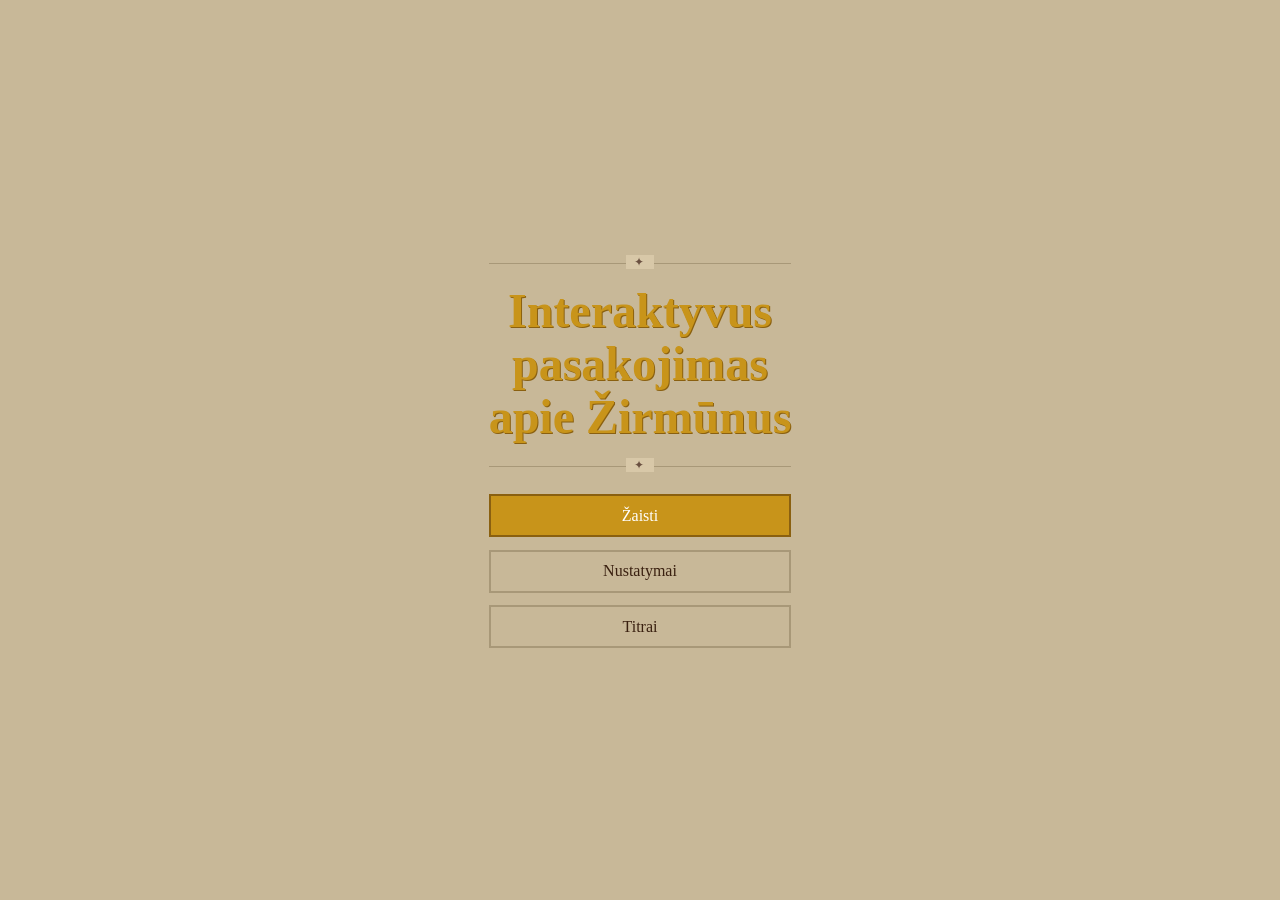
<file: index.html>
<!DOCTYPE html>
<html lang="lt">
<head>
<meta charset="UTF-8">
<meta name="viewport" content="width=device-width,initial-scale=1.0">
<title>Interaktyvus pasakojimas apie Žirmūnus</title>
<style>
*,*::before,*::after{box-sizing:border-box;margin:0;padding:0}
:root{
  --p:#c8b898;--pl:#d8c8a8;--pd:#a89878;
  --ink:#1a0f05;--ink2:#3a2010;--ink3:#6a5040;
  --gold:#c8941a;--goldl:#e8b840;
  --red:#8a1010;--blue:#1848a0;--green:#1a4a1a;
  --fs:16px;
}
body.fsm{--fs:13px}body.fsl{--fs:20px}
html,body{height:100%;background:var(--p);font-family:Georgia,serif;font-size:var(--fs);color:var(--ink);overflow:hidden}
button{font-family:inherit;cursor:pointer}
.screen{display:none;position:fixed;inset:0;background:var(--p);flex-direction:column;align-items:center;justify-content:center;overflow-y:auto;padding:1rem}
.screen.on{display:flex}
.ovr{display:none;position:fixed;inset:0;background:rgba(30,20,10,.78);align-items:center;justify-content:center;z-index:200}
.ovr.on{display:flex}
.obox{background:var(--pl);border:2px solid var(--gold);padding:1.8rem 1.4rem;max-width:320px;width:90%;text-align:center}
.obox h2{color:var(--gold);margin-bottom:1rem;font-size:1.1em}
.obox p{color:var(--ink2);line-height:1.7;font-size:.9em;margin:.3rem 0}
.obox em{color:var(--ink);font-style:normal}
.btn{background:var(--gold);border:2px solid #8a6010;color:#fff;font-family:Georgia;font-size:1em;padding:.65rem 1.8rem;margin-top:.4rem;cursor:pointer;transition:background .15s}
.btn:hover{background:var(--goldl)}
.btn.s{background:var(--p);border-color:var(--pd);color:var(--ink2)}
.btn.s:hover{background:var(--pl);color:var(--ink)}
.btn.f{display:block;width:100%;text-align:center}
.btn.sm{font-size:.8em;padding:.28rem .8rem;margin-top:.2rem}
.btn.danger{background:var(--red);border-color:#600a0a;color:#fff}
.deco{position:relative;height:22px;margin:.7rem 0}
.deco::before{content:'';position:absolute;top:50%;left:0;right:0;height:1px;background:var(--pd)}
.deco span{position:relative;z-index:1;background:var(--pl);padding:0 .5rem;color:var(--ink3);font-size:.75em;letter-spacing:.1em}
/* Ticket */
.ticket{background:linear-gradient(135deg,#d8c8a8,#c8b898 50%,#d0c0a0);border:3px solid var(--gold);border-radius:3px;padding:1.1rem 1rem;box-shadow:3px 3px 10px rgba(0,0,0,.22);position:relative;max-width:340px;width:94%}
.ticket::before,.ticket::after{content:'';position:absolute;top:50%;width:16px;height:16px;background:var(--p);border:2px solid var(--pd);border-radius:50%;transform:translateY(-50%)}
.ticket::before{left:-9px}.ticket::after{right:-9px}
.t-title{color:var(--gold);font-size:.7em;letter-spacing:.3em;margin-bottom:.5rem}
.t-dash{border-top:1px dashed var(--pd);margin:.45rem 0}
.cboxes{display:flex;gap:5px;justify-content:center;flex-wrap:wrap;margin:.5rem 0;min-height:50px}
.cbox{background:rgba(0,0,0,.08);border:2px solid var(--gold);color:var(--gold);font-family:'Courier New',monospace;font-size:1.4em;width:44px;height:50px;display:flex;align-items:center;justify-content:center}
.t-info{font-size:.78em;color:var(--ink3);margin-top:.3rem}
.ticket.blow{animation:blow .7s ease-in forwards}
@keyframes blow{0%{transform:rotate(0) translateX(0) translateY(0);opacity:1}30%{transform:rotate(-5deg) translateX(-20px) translateY(-10px);opacity:.9}100%{transform:rotate(25deg) translateX(110vw) translateY(-55vh);opacity:0}}
.cinput{background:rgba(0,0,0,.08);border:2px solid var(--pd);color:var(--ink);font-family:'Courier New',monospace;font-size:1.3em;text-align:center;letter-spacing:.45em;padding:.5rem;width:100%;outline:none;margin-top:.35rem}
.cinput:focus{border-color:var(--gold)}
/* Game screen */
#sg{padding:0;justify-content:flex-start}
/* HUD */
.hud{width:100%;background:var(--pd);border-bottom:2px solid var(--gold);display:flex;align-items:center;gap:4px;padding:3px 6px;flex-shrink:0}
#hc{width:40px;height:40px;image-rendering:pixelated;border:1px solid rgba(0,0,0,.3);flex-shrink:0}
.hud-stats{display:flex;gap:2px;align-items:center;flex-shrink:0}
.stat-box{background:rgba(0,0,0,.12);border:1px solid rgba(0,0,0,.2);width:22px;height:28px;display:flex;flex-direction:column;align-items:center;justify-content:center;font-size:.58em;color:var(--ink3);position:relative}
.stat-box .si{font-size:1em;line-height:1}
.stat-box .sv{font-size:.85em;color:var(--gold);line-height:1;margin-top:1px}
.stat-box.revealed{background:rgba(200,148,26,.15);border-color:var(--gold)}
.hud-div{width:1px;height:28px;background:rgba(0,0,0,.25);margin:0 2px;flex-shrink:0}
.hud-items{display:flex;gap:2px;flex-shrink:0}
.item-slot{width:24px;height:28px;background:rgba(0,0,0,.18);border:1px solid rgba(0,0,0,.25);display:flex;align-items:center;justify-content:center;font-size:.9em;position:relative}
.item-slot.empty::after{content:'';position:absolute;inset:3px;border:1px solid rgba(0,0,0,.15)}
.hud-spacer{flex:1}
#tc{width:40px;height:40px;flex-shrink:0}
/* XP */
.xpw{width:100%;height:3px;background:rgba(0,0,0,.12);flex-shrink:0}
.xpf{height:100%;background:var(--gold);transition:width .4s}
/* Scene */
.scenew{width:100%;height:140px;flex-shrink:0;position:relative;overflow:hidden}
#sc{width:100%;height:140px;display:block}
.sfade{position:absolute;inset:0;background:linear-gradient(to bottom,transparent 35%,var(--pl) 100%)}
/* Scroll */
.gscroll{flex:1;width:100%;max-width:700px;margin:0 auto;background:var(--pl);padding:.5rem 1rem 1rem;overflow-y:auto}
.bloc{font-size:.67em;color:var(--gold);letter-spacing:.28em;text-transform:uppercase;margin-bottom:.45rem}
/* [BTXT] — narrative text block. No zebra (single paragraph flow).
   Readability via: dark ink, generous line-height, subtle left accent bar. */
.btxt{font-size:var(--fs);color:var(--ink);line-height:1.95;text-align:justify;
  min-height:50px;
  border-left:2px solid rgba(200,148,26,.18);padding-left:.6rem;
  text-shadow:0 0 1px rgba(26,15,5,.08)}
.cur{display:inline-block;width:2px;height:1em;background:var(--ink);margin-left:1px;animation:blink .7s step-end infinite;vertical-align:text-bottom}
@keyframes blink{0%,100%{opacity:1}50%{opacity:0}}
/* Blueprint divider */
.bp{display:flex;flex-direction:column;gap:3px;margin:.7rem 0}
.bp-t{height:1px;background:var(--pd);margin-left:32%}
.bp-m{display:flex;align-items:center;gap:.4rem}
.bp-m::before,.bp-m::after{content:'';flex:1;height:1px;background:var(--pd)}
.bp-lbl{color:var(--ink3);font-size:.75em;white-space:nowrap}
.bp-b{height:1px;background:var(--pd);margin-left:32%}
/* Book spine choices */
/* [BOOKS CSS] — options as stacked book covers, drop from above */
.books{display:flex;flex-direction:column;gap:0;margin-top:.5rem;position:relative}
/* Each book = horizontal cover in a pile. Drop keyframe defined per-book via style */
.book{
  display:block;width:100%;cursor:pointer;border:none;padding:0;
  position:relative;
  /* 3D stack illusion: slight right offset shadow */
  box-shadow:3px 3px 0 rgba(0,0,0,.18), 5px 5px 0 rgba(0,0,0,.08);
  transform:translateY(-60px);opacity:0;
  margin-bottom:3px;
}
.book.landed{
  transform:translateY(0);opacity:1;
  transition:transform .22s cubic-bezier(.22,1,.36,1), opacity .15s;
}
/* Subtle bounce: book overshoots slightly then settles */
.book.bounce{animation:bookbounce .32s cubic-bezier(.22,1,.36,1) forwards}
@keyframes bookbounce{
  0%{transform:translateY(-60px);opacity:0}
  70%{transform:translateY(4px);opacity:1}
  85%{transform:translateY(-2px)}
  100%{transform:translateY(0);opacity:1}
}
.book:hover{transform:translateY(-2px)!important;
  box-shadow:3px 5px 0 rgba(0,0,0,.22),5px 8px 0 rgba(0,0,0,.1)}
/* Book cover face */
.book-cover{
  width:100%;padding:.55rem .9rem;
  display:flex;align-items:center;gap:.6rem;
  min-height:44px;position:relative;
  /* Top edge highlight (light reflection on cover) */
  border-top:1.5px solid rgba(255,255,255,.25);
  /* Bottom shadow edge */
  border-bottom:2px solid rgba(0,0,0,.22);
}
/* Page edge on right side — cream colored pages */
.book-cover::after{
  content:'';position:absolute;right:-4px;top:2px;bottom:2px;
  width:4px;
  background:repeating-linear-gradient(180deg,#e8dfc8 0px,#d8cbb8 2px,#e8dfc8 3px);
  box-shadow:1px 0 2px rgba(0,0,0,.15);
}
.book-ico{font-size:.8em;flex-shrink:0;opacity:.7}
.book-txt{flex:1;font-size:var(--fs);color:#1a0f05;text-align:left;line-height:1.4}
.book-txt.serif{font-family:Georgia,serif}
.book-txt.cond{font-family:'Courier New',monospace;font-size:.92em}
.book-txt.ital{font-family:Georgia,serif;font-style:italic}
.book-skill-mark{font-size:.7em;opacity:.55;flex-shrink:0}
/* Bottom bar */
.bbar{width:100%;background:var(--pd);border-top:2px solid var(--gold);display:flex;align-items:center;gap:.4rem;padding:3px 7px;flex-shrink:0}
.exitb{background:none;border:1px solid rgba(140,30,30,.4);color:rgba(140,30,30,.65);font-family:inherit;font-size:.74em;padding:2px 7px;cursor:pointer;flex-shrink:0;transition:all .14s}
.exitb:hover{border-color:var(--red);color:var(--red)}
/* Outcome */
#oa{margin-top:.5rem}
#ol{font-style:italic;margin-bottom:.25rem}
/* Epilogue */
.epicard{background:var(--pl);border:2px solid var(--gold);padding:1.4rem 1.2rem;max-width:480px;width:96%;max-height:85vh;overflow-y:auto}
.epicard h2{color:var(--gold);text-align:center;margin-bottom:.7rem}
.epistory{margin-bottom:1.2rem;border-bottom:1px solid var(--pd);padding-bottom:.9rem}
.epistory:last-child{border-bottom:none}
.episname{color:var(--gold);font-size:.88em;letter-spacing:.12em;margin-bottom:.4rem}
.badge{font-size:.73em;padding:1px 5px;margin-left:.3rem;border:1px solid;vertical-align:middle}
.bf{color:var(--gold);border-color:var(--gold)}.bp2{color:var(--ink3);border-color:var(--pd)}
.epitxt{color:var(--ink2);font-size:.87em;line-height:1.9;font-style:italic;border-left:2px solid var(--gold);padding-left:.7rem}
.episcore{text-align:center;font-size:1.7em;color:var(--gold);letter-spacing:.2em;margin:.7rem 0}
.epistats{display:flex;gap:.4rem;flex-wrap:wrap;justify-content:center;margin-bottom:.7rem}
.estat{background:var(--p);border:1px solid var(--pd);padding:.28rem .55rem;font-size:.77em}
.estat .l{color:var(--ink3);display:block;font-size:.85em}.estat .v{color:var(--gold);display:block}
/* Notification */
.notif{position:fixed;top:60px;left:50%;transform:translateX(-50%);background:var(--pl);border:1px solid var(--gold);padding:.4rem 1rem;font-size:.82em;color:var(--ink2);z-index:300;pointer-events:none;opacity:0;transition:opacity .3s;white-space:nowrap}
.notif.show{opacity:1}
/* Loading */
.pb{display:flex;gap:5px;justify-content:center;align-items:flex-end;height:26px;margin-bottom:.7rem}
.pb span{width:7px;background:var(--gold);animation:pb .65s ease-in-out infinite}
.pb span:nth-child(1){height:8px;animation-delay:0s}.pb span:nth-child(2){height:12px;animation-delay:.1s}
.pb span:nth-child(3){height:19px;animation-delay:.2s}.pb span:nth-child(4){height:12px;animation-delay:.3s}
.pb span:nth-child(5){height:8px;animation-delay:.4s}
@keyframes pb{0%,100%{transform:scaleY(.4);opacity:.5}50%{transform:scaleY(1.2);opacity:1}}
/* Speed preset buttons */
.speed-btns{display:flex;gap:4px;flex-wrap:wrap;justify-content:center;margin-top:.4rem}
.speed-btn{background:var(--p);border:1px solid var(--pd);color:var(--ink2);font-family:inherit;font-size:.8em;padding:.25rem .6rem;cursor:pointer;transition:all .15s}
.speed-btn.active{background:var(--gold);border-color:#8a6010;color:#fff}
/* Title screen */
.gtitle{font-size:clamp(1.8rem,8vw,3rem);color:var(--gold);line-height:1.1;margin-bottom:.4rem;text-shadow:1px 1px 0 #8a6010}
.gsub{color:var(--ink3);font-size:.78em;letter-spacing:.25em;margin-bottom:1.4rem}
.tnav{display:flex;flex-direction:column;gap:.4rem;align-items:center}
.tnav .btn{min-width:220px}
</style>
</head>
<body>

<!-- TITLE -->
<div id="st" class="screen on">
  <div style="text-align:center">
    <div class="deco"><span>✦</span></div>
    <h1 class="gtitle">Interaktyvus<br>pasakojimas<br>apie Žirmūnus</h1>
    <div class="deco"><span>✦</span></div>
    <nav class="tnav">
      <button class="btn f" id="bplay">Žaisti</button>
      <button class="btn s f" id="bopts">Nustatymai</button>
      <button class="btn s f" id="bcred">Titrai</button>
    </nav>
    <p id="tdbg" style="color:var(--red);font-size:.75em;margin-top:.7rem"></p>
  </div>
</div>

<!-- OPTS -->
<div id="ov-opts" class="ovr">
  <div class="obox">
    <h2>⚙ Nustatymai</h2>
    <div style="display:flex;justify-content:space-between;padding:.55rem 0;border-bottom:1px solid var(--pd)">
      <span style="color:var(--ink2)">Muzika</span><button class="btn sm s" id="togm">Įjungta</button></div>
    <div style="display:flex;justify-content:space-between;padding:.55rem 0;border-bottom:1px solid var(--pd)">
      <span style="color:var(--ink2)">Garsai</span><button class="btn sm s" id="togs">Įjungti</button></div>
    <div style="padding:.55rem 0;border-bottom:1px solid var(--pd)">
      <div style="color:var(--ink2);margin-bottom:.4rem;text-align:left">Šriftas</div>
      <div style="display:flex;gap:3px;justify-content:center">
        <button class="btn sm s" onclick="setFont('fsm')">M</button>
        <button class="btn sm s" id="fmd" onclick="setFont('')">V</button>
        <button class="btn sm s" onclick="setFont('fsl')">D</button>
      </div>
    </div>
    <div style="padding:.55rem 0">
      <div style="color:var(--ink2);margin-bottom:.4rem;text-align:left">Greitis</div>
      <div class="speed-btns">
        <button class="speed-btn" onclick="setSpeed('off')">Išjungta</button>
        <button class="speed-btn" onclick="setSpeed('fast')">Greitas</button>
        <button class="speed-btn active" id="spn" onclick="setSpeed('normal')">Normalus</button>
        <button class="speed-btn" onclick="setSpeed('slow')">Lėtas</button>
        <button class="speed-btn" onclick="setSpeed('vslow')">Labai lėtas</button>
      </div>
    </div>
    <button class="btn s f" onclick="co('ov-opts')">Uždaryti</button>
  </div>
</div>

<!-- CREDITS -->
<div id="ov-cred" class="ovr">
  <div class="obox">
    <h2>✦ Titrai</h2>
    <p>Sugalvojo ir atliko <em>Rapolas Bikulčius</em></p>
    <p>Tekstai: Qwen2.5-3B / Gemini</p><p>Paveikslėliai:</p>
    <p>Variklis: HTML · CSS · JS</p>
    <p style="color:var(--ink3);font-size:.78em;margin-top:.7rem">Visos vietos realios.<br>Visos istorijos išgalvotos.<br>Vilnius, 2025</p>
    <button class="btn s f" onclick="co('ov-cred')">Uždaryti</button>
  </div>
</div>

<!-- CODE -->
<div id="sc2" class="screen">
  <div class="ticket" id="tkt">
    <div class="t-title">✦ KELIONĖS BILIETAS ✦</div>
    <div class="t-dash"></div>
    <div id="cboxes" class="cboxes"></div>
    <div class="t-dash"></div>
    <div id="cinfo" class="t-info">— paspauskite ↻ naujam kodui —</div>
  </div>
  <div style="max-width:320px;width:95%;text-align:center;margin-top:.8rem">
    <button class="btn s" id="broll" style="margin:.3rem">↻ Naujas kodas</button>
    <div style="color:var(--ink3);font-size:.78em;margin:.5rem 0">— arba įveskite savą (min 3 sk.) —</div>
    <input id="cin" class="cinput" type="text" inputmode="numeric" maxlength="10" placeholder="pvz: 1122">
    <p id="cerr" style="color:var(--red);font-size:.8em;min-height:1.1em"></p>
    <button class="btn f" id="bdep" style="margin-top:.5rem">Išvykti</button>
    <button class="btn s f" onclick="S2('st')">← Atgal</button>
  </div>
</div>

<!-- GAME -->
<div id="sg" class="screen">
  <div class="hud">
    <canvas id="hc" width="40" height="40"></canvas>
    <div class="hud-stats" id="hudstats"></div>
    <div class="hud-div"></div>
    <div class="hud-items" id="huditems"></div>
    <div class="hud-spacer"></div>
    <canvas id="tc" width="40" height="40"></canvas>
  </div>
  <div class="xpw"><div id="xpf" class="xpf" style="width:0%"></div></div>
  <div class="scenew"><canvas id="sc"></canvas><div class="sfade"></div></div>
  <div class="gscroll">
    <div id="bloc" class="bloc">✦</div>
    <div id="btxt" class="btxt"></div>
    <div id="oa" style="display:none;margin-top:.5rem">
      <div id="ol" style="font-style:italic;margin-bottom:.25rem"></div>
      <div id="ot" style="color:var(--ink2);font-size:.88em;line-height:1.8"></div>
    </div>
    <div class="bp" style="margin-top:.7rem">
      <div class="bp-t"></div>
      <div class="bp-m"><span class="bp-lbl" id="bnum">1</span></div>
      <div class="bp-b"></div>
    </div>
    <div id="chs" class="books"></div>
  </div>
  <div class="bbar">
    <button class="exitb" id="bxit">✕ Baigti</button>
    <div style="flex:1"></div>
    <div id="bctr" style="font-size:.7em;color:var(--ink3)">1/18</div>
  </div>
</div>

<!-- QUIT CONFIRM -->
<div id="ov-quit" class="ovr">
  <div class="obox">
    <h2>Baigti kelionę?</h2>
    <p style="margin-bottom:.9rem">Pažanga nebus išsaugota.</p>
    <div style="display:flex;gap:.4rem;justify-content:center">
      <button class="btn danger" id="bqy">✓ Taip</button>
      <button class="btn s" onclick="co('ov-quit')">✕ Ne</button>
    </div>
  </div>
</div>

<!-- FILM LEADER OVERLAY — full screen canvas -->
<canvas id="film-cv" style="display:none;position:fixed;inset:0;width:100%;height:100%;z-index:150;pointer-events:none"></canvas>

<!-- RIPPLE OVERLAY -->
<canvas id="ripple-cv" style="display:none;position:fixed;inset:0;width:100%;height:100%;z-index:100;pointer-events:none"></canvas>

<!-- NOTIFICATION -->
<div class="notif" id="notif"></div>

<!-- EPILOGUE -->
<div id="sepi" class="screen">
  <div class="epicard">
    <h2>Kelionė baigta</h2>
    <div class="epistats" id="etop"></div>
    <div class="episcore" id="escore"></div>
    <div id="eblocks"></div>
    <button class="btn f" onclick="S2('sc2');IC()">↻ Žaisti iš naujo</button>
    <button class="btn s f" onclick="S2('st')">⌂ Titulinis</button>
  </div>
</div>

<!-- LOADING -->
<div id="ov-load" class="ovr">
  <div class="obox" style="text-align:center">
    <div class="pb"><span></span><span></span><span></span><span></span><span></span></div>
    <p style="color:var(--ink2);font-size:.85em;letter-spacing:.15em">Kraunama...</p>
  </div>
</div>

<script>
//STORIES
window.STORIES = window.STORIES || {};
window.STORIES[1] = {
  id:1, name:'Akmens Pasaka', killCount:0,
  epilogueFull:`Supranti. Tas akmuo buvo ženklas — ne tau asmeniškai, bet per tave. Vilnius turi savo atmintį, savo kalbą, kurios nereikia mokytis iš knygų — ją reikia pajusti, palietus, praeinant, stabtelint netikėtai. Ir tu, nors trumpam, ją pajutai. Tas momentas Pilies gatvėje buvo tikras. Vilnius tęsia savo gyvenimą. Jis atsimenęs daug žmonių su klausimais. Tu — dar vienas iš jų. Ir tai daugiau nei nieko.`,
  epiloguePartial:`Tu palietei Akmens Pasakos kraštą, bet jos širdies nepasiekei. Kažkur Pilies gatvėje tas akmuo vis dar guli — laukia kito, kuris stabtelės ilgiau. Vilnius nesiskundžia: jis laiko visas istorijas vienodai kantriai.`,
  bits:{
    1:{id:1,isFinale:false,narrative:`Žirmūnų gatvė šią naktį neįprastai tuščia. Grindinio akmenys blizga po vakarykščio lietaus, kiekvienas atspindintis žibinto šviesą kaip mažas veidrodis. Ties sena siena, kur gatvė lenkiasi link Katedros aikštės, kažkas padėjo neįprastą akmenį — pernelyg lygiai aptašytą, pernelyg taisyklingą, kad būtų atsitiktinis. Žibinto šviesa krenta ant jo kaip rodo pirštą. Tu sustoji. Visas miestas, rodos, sulaiko kvapą kartu su tavimi.`,location:'',imageTags:{background:'street_narrow',atmosphere:'night'},choices:[{text:'Paimti akmenį į rankas',attributes:['DRĄSA','AMBICIJA']},{text:'Apeiti ir eiti toliau',attributes:['ABEJINGUMAS','KANTRYBĖ']},{text:'Atsiklaupti ir apžiūrėti iš arti',attributes:['DĖMESYS','IŠMINTIS']},{text:'Paklausti einančio pro šalį žmogaus',attributes:['UŽUOJAUTA','GUDRUMAS'],statCheck:{stat:'wit',threshold:7,successText:'Praeivio žodžiai atidaro duris, kurių nepastebėtumėte vienas.'}}]},
    2:{id:2,isFinale:false,narrative:`Aikštė atsiveria prieš tave — didžiulė ir tuščia, tik bažnyčios bokštai kerta naktinį dangų. Aikštės akmenimis atsimuša tavo žingsniai kaip aidas iš praeities. Kažkur toli šuo suloja, ir garsas nutolsta per senamiesčio labirintą. Tu sedi ant šaltų laiptų ir klausaisi kaip miestas kvepia po lietaus — žemė, akmuo, vėjas neša medžių lapus iš kelkraščių.`,location:'',imageTags:{background:'cathedral_sq',atmosphere:'night'},choices:[{text:'Grįžti prie akmens',attributes:['INTUICIJA','DRĄSA']},{text:'Sėdėti ir klausytis miesto',attributes:['KANTRYBĖ','TIKĖJIMAS']},{text:'Eiti link Gedimino bokšto',attributes:['AMBICIJA','RYŽTAS']},{text:'Rašyti ką nors kreida ant šaligatvio',attributes:['VILTIS','GUDRUMAS']}]},
    3:{id:3,isFinale:false,narrative:`Akmuo šaltas ir netikėtai sunkus dėl savo dydžio. Ant jo apačios įrėžti ženklai — per seni, kad būtų lietuviškas raidynas. Galbūt rūnos, galbūt tik atsitiktiniai įbrėžimai po amžių dūžių. Tavo pirštai seka juos kaip raidžių kontūrus, nors proto balsas sako, kad tai tik fantazija. Pilies gatvė toliau tuščia. Akmuo šilsta tavo rankose lyg jis irgi lauktų kažko svarbaus.`,location:'Pilies gatvė',imageTags:{background:'street_narrow',atmosphere:'night'},choices:[{text:'Nešti akmenį su savimi',attributes:['AMBICIJA','RYŽTAS']},{text:'Padėti atgal tiksliai kaip buvo',attributes:['GARBĖ','KANTRYBĖ']},{text:'Bandyti iššifruoti ženklus',attributes:['IŠMINTIS','DĖMESYS'],statCheck:{stat:'wit',threshold:6,successText:'Ženklai tampa aiškūs — sena žymė, kurią kažkas paliko tyčia.'}},{text:'Mesti akmenį į tamsą',attributes:['BAIMĖ','ABEJINGUMAS']}]},
    4:{id:4,isFinale:false,narrative:`Iš arti matyti daugiau. Akmens paviršius ne toks lygus — jis išraustas daugybės mažų įrėžimų, sudarančių tam tikrą raštą. Kažkas čia dirbo ilgai ir kruopščiai. Literatų gatvė netoli — galbūt kažkuriame iš senų namų slypi atsakymas. Tavo keliai šiek tiek skauda nuo klūpojimo ant šaltų grindinio akmenų, bet tu negali atitraukti žvilgsnio nuo tų ženklų.`,location:'Literatų gatvė',imageTags:{background:'street_narrow',atmosphere:'fog'},choices:[{text:'Eiti ieškoti informacijos',attributes:['IŠMINTIS','RYŽTAS']},{text:'Fotografuoti ženklus',attributes:['DĖMESYS','GUDRUMAS']},{text:'Palikti ir mąstyti apie tai',attributes:['KANTRYBĖ','TIKĖJIMAS']},{text:'Klausti vietinių',attributes:['UŽUOJAUTA','GARBĖ']}]},
    5:{id:5,isFinale:false,narrative:`Neries krantinė naktyje — juodas veidrodis atspindintis miesto žiburius. Upė teka labai lėtai šią naktį, tarsi ji irgi mąsto. Krantinės žibintai meta ilgus šešėlius ant vandens paviršiaus. Kažkur upės gilumoje kažkas blizga — gal tik atspindys, gal kažkas daugiau nei atspindys.`,location:'Neries krantinė',imageTags:{background:'river_bank',atmosphere:'night'},choices:[{text:'Sėdėti prie upės ir galvoti',attributes:['KANTRYBĖ','INTUICIJA']},{text:'Mesti akmenį į upę',attributes:['RYŽTAS','AMBICIJA']},{text:'Eiti per tiltą',attributes:['DRĄSA','VILTIS']},{text:'Grįžti į senamiesčio kiemus',attributes:['GUDRUMAS','DĖMESYS']}]},
    6:{id:6,isFinale:false,narrative:`Gedimino prospektas naktyje — tarsi teatro scena po spektaklio. Tuščios kėdės, nuleistos uždangos, bet dekoracijos dar stovi. Keletas vėlyvų praeivių, dviračių šviesos. Kažkur triukšmauja restoranas. Tu eini viduriniuoju pėsčiųjų taku ir jauti savo žingsnių ritmą kietame asfalte. Bokštas kalno viršuje blykčioja raudonai — aviacinis signalas, bet iš toli jis atrodo lyg senasis ugniakuras.`,location:'Gedimino prospektas',imageTags:{background:'street_main',atmosphere:'dusk'},choices:[{text:'Lipti į Gedimino kalną',attributes:['RYŽTAS','DRĄSA']},{text:'Užeiti į vakarinę kavinę',attributes:['ABEJINGUMAS','GUDRUMAS']},{text:'Sustoti prie seno pastato',attributes:['DĖMESYS','IŠMINTIS']},{text:'Skambinti draugui',attributes:['UŽUOJAUTA','VILTIS']}]},
    7:{id:7,isFinale:false,narrative:`Žaliasis tiltas. Geležiniai baliustradų ornamentai šalti ir drėgni po lietaus. Nuo tilto matosi abu krantai — senoji dalis su bažnyčių siluetais, naujoji su stiklo bokštais. Vanduo teka labai lėtai, tarsi upė nusprendė trumpam stabtelėti. Kažkas šiame taške tarp dviejų krantų atrodo kaip sprendimas, kurį reikia priimti čia ir dabar.`,location:'Žaliasis tiltas',imageTags:{background:'bridge',atmosphere:'night'},choices:[{text:'Padėti akmenį ant turėklo',attributes:['TIKĖJIMAS','VILTIS']},{text:'Grįžti į kur pradėjai',attributes:['GARBĖ','KANTRYBĖ']},{text:'Eiti į Užupį',attributes:['INTUICIJA','GUDRUMAS']},{text:'Pasilikti ir laukti',attributes:['BAIMĖ','KANTRYBĖ']}]},
    8:{id:8,isFinale:false,narrative:`Bernardinų sodas prieš aušrą. Tamsoje medžiai dideli ir ramūs, jų lapai dar drėgni nuo nakties, krintantys vandens lašai skamba kaip mažas laikrodis. Vilnelės upelis čiurlena per sodo pakraštį. Kažkas šiame sode laukia tol, kol žmonės išeina, ir tada grįžta. Šį kartą tu likai ilgiau — matai ko paprastai nepastebi.`,location:'Bernardinų sodas',imageTags:{background:'park',atmosphere:'dawn'},choices:[{text:'Liesti seno medžio žievę',attributes:['INTUICIJA','TIKĖJIMAS']},{text:'Ieškoti ženklų ant akmenų',attributes:['DĖMESYS','IŠMINTIS']},{text:'Sėdėti ir laukti saulėtekio',attributes:['KANTRYBĖ','VILTIS']},{text:'Eiti namo',attributes:['ABEJINGUMAS','GARBĖ']}]},
    9:{id:9,isFinale:false,narrative:`Subačiaus gatvė kyla į kalną, ir iš čia matosi miesto šviesos. Naktinis Vilnius iš šio taško atrodo kaip žemėlapis nubrėžtas šviesos piešikliu. Gatvių tinklas atrodo kaip medžio šakos, arba upės delta, arba gyslų tinklas dideliame organizme. Tu sustoji ir galvoji, kad miestas ir medis ir upė galbūt yra to paties daikto skirtingos versijos.`,location:'Subačiaus gatvė',imageTags:{background:'street_narrow',atmosphere:'dusk'},choices:[{text:'Grįžti su nauju supratimu',attributes:['INTUICIJA','VILTIS']},{text:'Žiūrėti į miestą ilgai',attributes:['ABEJINGUMAS','TIKĖJIMAS']},{text:'Eiti žemyn link upės',attributes:['KANTRYBĖ','GARBĖ']},{text:'Ieškoti ko nors naujo',attributes:['RYŽTAS','GUDRUMAS']}]},
    10:{id:10,isFinale:true,narrative:`Supranti. Tas akmuo buvo ženklas — ne tau asmeniškai, bet per tave. Vilnius turi savo atmintį, savo kalbą, kurios nereikia mokytis — ją reikia pajusti. Ir tu, nors trumpam, ją pajutai. Pilies gatvė vėl tuščia. Bet ji kitokia. Tu kitoks. Miestas tęsia savo gyvenimą.`,location:'Pilies gatvė',imageTags:{background:'street_narrow',atmosphere:'dawn'},choices:[]}
  }
};
window.STORIES[2] = {
  id:2, name:'Medžio Pasaka', killCount:0,
  epilogueFull:`Laiškas buvo skirtas tau. Ne vardas, ne data — tiesiog žodžiai, kurie tiko tobulai šiai nakčiai. Medis žinojo. Galbūt visada žinojo — ąžuolai gyvena šimtmečius ir mato daug žmonių praeinančių su klausimais. Bernardinų sodas šviesėja. Miestas atsibunda lėtai, kaip kiekvieną rytą jau kelis šimtus metų. Tu esi tik vienas iš daugelio, kurie čia sustojo. Ir tai — jau labai daug.`,
  epiloguePartial:`Tu aplankei Medžio Pasakos laukymę, bet seno ąžuolo nesuradai. Laiškas vis dar kabo ant šakos. Bernardinų sodas kantrus — jis laukia visų vienodai.`,
  bits:{
    1:{id:1,isFinale:false,narrative:`Bernardinų sodas naktį atrodo kaip visai kitas pasaulis. Senas ąžuolas prie pat Vilnelės kranto — didžiulis, jo žievė pilna įrėžimų ir randų kaip senas veidas. Ant vienos žemos šakos pakabintas laiškas — eilutėmis surištas su virvele, šiek tiek drėgnas, bet dar nesuplyšęs. Jis šlamša vėjyje kaip kvietimas. Upelė čiurlena apačioje. Tu esi vienintelis žmogus sode šią akimirką.`,location:'Bernardinų sodas',imageTags:{background:'park',atmosphere:'night'},choices:[{text:'Paimti laišką nuo šakos',attributes:['DRĄSA','GUDRUMAS']},{text:'Stebėti iš tolo',attributes:['BAIMĖ','DĖMESYS']},{text:'Liesti medžio žievę',attributes:['INTUICIJA','TIKĖJIMAS']},{text:'Bandyti skaityti iš tolo',attributes:['IŠMINTIS','KANTRYBĖ'],statCheck:{stat:'wit',threshold:7,successText:'Iš toli matai parašytą žodį — tai ne laiškas, tai žemėlapis.'}}]},
    2:{id:2,isFinale:false,narrative:`Tu sustoji. Laiškas siūbuoja vėjyje ir tu nedrįsti jo tiesti. Galbūt tai kažkieno asmeniška. Vilnelės upelis čiurlena, lyg patvirtindamas tavo dvejonę. Pro sodą praeina pora jaunų žmonių — jie nesustoja, nepastebi laiško, eina toliau. Tu esi vienintelis matantis. Tai kažką reiškia — arba visai nieko. Tarp šių dviejų galimybių yra visa nakties erdvė.`,location:'Bernardinų sodas',imageTags:{background:'park',atmosphere:'night'},choices:[{text:'Nuspręsti paimti laišką',attributes:['RYŽTAS','DRĄSA']},{text:'Palikti ir eiti',attributes:['ABEJINGUMAS','KANTRYBĖ']},{text:'Laukti ir stebėti kas ateina',attributes:['KANTRYBĖ','TIKĖJIMAS']},{text:'Ieškoti kas pakabino',attributes:['GUDRUMAS','DĖMESYS']}]},
    3:{id:3,isFinale:false,narrative:`Laiškas šiek tiek drėgnas, bet popierius storas ir tvirtas — ne šiuolaikinis. Rašysena graži, traukta su plunksna arba labai geru rašikliu. Viduje du sakiniai lietuviškai. Tu perskaitai juos kelis kartus. Sakiniai nepaaiškina nieko, bet kartu su ąžuolu, su naktimi, su Vilnele — jie skamba kaip kažkieno labai svarbus prašymas, adresuotas konkrečiai tau.`,location:'Bernardinų sodas',imageTags:{background:'park',atmosphere:'fog'},choices:[{text:'Vykdyti kas parašyta',attributes:['TIKĖJIMAS','GARBĖ']},{text:'Ieškoti kas parašė',attributes:['DRĄSA','GUDRUMAS']},{text:'Pakabinti laišką atgal',attributes:['KANTRYBĖ','ABEJINGUMAS']},{text:'Iššifruoti paslėptą prasmę',attributes:['IŠMINTIS','DĖMESYS'],statCheck:{stat:'wit',threshold:6,successText:'Tarp eilučių matai kryptį — Rotušės aikštė, trečias suoliukas.'}}]},
    4:{id:4,isFinale:false,narrative:`Žievė po pirštais šiurkšti ir neįtikėtinai šilta tokiai vėsiai nakčiai. Ąžuolas senas, jo vidinis laikrodis matuoja laiką visai kitais vienetais nei tavo. Tarp įrėžimų randi sąmoningai išpjautų ženklų — inicialai, datos, trumpos eilutės. Kažkas čia palikdavo žodžius medžiui kaip laiškus į dėžutę. Vilnelė čiurlena žemiau. Tu supranti: šis ąžuolas yra gyvas Vilniaus archyvas.`,location:'Vilnelės upelis',imageTags:{background:'park',atmosphere:'dawn'},choices:[{text:'Skaityti visus įrėžimus',attributes:['DĖMESYS','IŠMINTIS']},{text:'Įrėžti ir savo inicialus',attributes:['AMBICIJA','VILTIS']},{text:'Fotografuoti ženklus',attributes:['GUDRUMAS','RYŽTAS']},{text:'Tiesiog stovėti ir jausti',attributes:['TIKĖJIMAS','INTUICIJA']}]},
    5:{id:5,isFinale:false,narrative:`Kas pakabino laišką? Šis klausimas veda tave pro Šv. Onos bažnyčios raudoną plytų sieną, pro uždaras parduotuves, pro keletą vėlyvų praeivių. Niekas neatrodo kaip žmogus kuris kabina laiškus ant ąžuolų vidurnaktį. O gal kaip tik atrodo — nes toks žmogus atrodo labai normaliai. Tu sustoji ir supranti: ieškoti be žinojimo ko ieškai irgi yra savotiškas atsakymas.`,location:'Šv. Onos bažnyčia',imageTags:{background:'cathedral_sq',atmosphere:'night'},choices:[{text:'Grįžti prie ąžuolo',attributes:['INTUICIJA','KANTRYBĖ']},{text:'Toliau ieškoti žmogaus',attributes:['RYŽTAS','GUDRUMAS']},{text:'Stebėti iš kampo',attributes:['DĖMESYS','BAIMĖ']},{text:'Eiti į kavinę pasitarti',attributes:['UŽUOJAUTA','VILTIS']}]},
    6:{id:6,isFinale:false,narrative:`Rotušės aikštė tuščia ir didelė. Fontanas neveikia, bet jo baseinas pilnas lapų ir lietaus vandens atspindinčio žvaigždes. Trečias suoliukas nuo fontano — tai sakinys iš laiško, jei jį iššifravote. Ant suoliuko tarp lentų įspraustas mažas popierinis trikampis. Miestas mūsų akivaizdoje kalba, tik labai tyliai ir labai lėtai.`,location:'Rotušės aikštė',imageTags:{background:'square',atmosphere:'night'},choices:[{text:'Paimti trikampį',attributes:['DRĄSA','GUDRUMAS']},{text:'Fotografuoti ir palikti',attributes:['DĖMESYS','KANTRYBĖ']},{text:'Sėdėti ir laukti',attributes:['KANTRYBĖ','TIKĖJIMAS'],statCheck:{stat:'luck',threshold:8,successText:'Po dvidešimt minučių ateina sena moteris. Ji nustebusi mato tave čia.'}},{text:'Palikti ir eiti',attributes:['ABEJINGUMAS','BAIMĖ']}]},
    7:{id:7,isFinale:false,narrative:`Subačiaus gatvė čia kyla į kalną, ir iš viršaus matosi miesto šviesos. Naktinis Vilnius iš čia atrodo kaip žemėlapis. Gatvių tinklas atrodo kaip medžio šakos. Tu sustoji ir galvoji: miestas ir medis yra vienas ir tas pats dalykas, žiūrint iš pakankamai toli.`,location:'Subačiaus gatvė',imageTags:{background:'street_narrow',atmosphere:'dusk'},choices:[{text:'Grįžti prie ąžuolo',attributes:['INTUICIJA','VILTIS']},{text:'Eiti per Užupį',attributes:['RYŽTAS','GUDRUMAS']},{text:'Žiūrėti į miestą ilgai',attributes:['ABEJINGUMAS','TIKĖJIMAS']},{text:'Eiti žemyn link upės',attributes:['KANTRYBĖ','GARBĖ']}]},
    8:{id:8,isFinale:false,narrative:`Užupis naktį — kaip atskiras miestas. Seni kiemai su menininkų plakatais, varteliai kurie lyg atidaryti bet lyg ir ne. Kažkuriame lange šviesa — kažkas dirba naktį. Prie sienos su Užupio konstitucija tu sustoji ir skaitai vieną punktą: "Kiekvienas turi teisę neturėti teisių." Šis miestas sugeba būti rimtas ir žaismingas vienu metu.`,location:'Užupis',imageTags:{background:'courtyard',atmosphere:'night'},choices:[{text:'Ieškoti dirbančio menininko',attributes:['DRĄSA','UŽUOJAUTA']},{text:'Skaityti visą konstituciją',attributes:['IŠMINTIS','KANTRYBĖ']},{text:'Grįžti prie ąžuolo',attributes:['TIKĖJIMAS','INTUICIJA']},{text:'Sėdėti prie fontano',attributes:['ABEJINGUMAS','VILTIS'],statCheck:{stat:'grace',threshold:6,successText:'Tyla čia ypatinga. Tu supranti — laiškas buvo kvietimas čia.'}}]},
    9:{id:9,isFinale:false,narrative:`Popierinis trikampis, senojo ąžuolo įrėžimai, laiško žodžiai — visa tai veda į tą patį. Kažkas nori, kad šis miestas būtų matomas kitaip. Ne kaip turistinė trasa, ne kaip gyvenamoji aplinka, bet kaip organizmas — gyvas, kvėpuojantis, turintis savo atmintį. Bernardinų sodas, Vilnelės krantinė, Rotušės aikštė — trys taškai kuriuos tu pažįsti šią naktį, kurių rytą dar nepažinojai.`,location:'Vilnelės upelis',imageTags:{background:'river_bank',atmosphere:'dawn'},choices:[{text:'Grįžti prie ąžuolo paskutinį kartą',attributes:['GARBĖ','TIKĖJIMAS']},{text:'Palikti savo žinutę miestui',attributes:['VILTIS','AMBICIJA']},{text:'Eiti namo ir miegoti',attributes:['ABEJINGUMAS','KANTRYBĖ']},{text:'Papasakoti kitiems',attributes:['UŽUOJAUTA','RYŽTAS']}]},
    10:{id:10,isFinale:true,narrative:`Laiškas buvo skirtas tau. Ne vardas, ne data — tiesiog žodžiai, kurie tiko tobulai šiai nakčiai. Medis žinojo. Galbūt visada žinojo — ąžuolai gyvena šimtmečius ir mato daug žmonių praeinančių su klausimais. Bernardinų sodas šviesėja. Tu esi tik vienas iš daugelio, kurie čia sustojo. Ir tai jau labai daug.`,location:'Bernardinų sodas',imageTags:{background:'park',atmosphere:'dawn'},choices:[]}
  }
};
</script>
  <script>
window.STORIES = window.STORIES || {};

// Speed presets: multiplier affects all timed things
const SPEEDS = { off:null, fast:0.67, normal:1.0, slow:1.33, vslow:2.0 };
let SMULT = 1.0;  // current multiplier (null = off mode)
let SMODE = 'normal';

function setSpeed(mode) {
  SMODE = mode;
  SMULT = SPEEDS[mode];
  localStorage.setItem('speed', mode);
  document.querySelectorAll('.speed-btn').forEach(b => b.classList.remove('active'));
  const ids = {off:'spoff',fast:'spfast',normal:'spn',slow:'spsl',vslow:'spvs'};
  // match by onclick text
  document.querySelectorAll('.speed-btn').forEach(b => {
    if (b.getAttribute('onclick') && b.getAttribute('onclick').includes("'"+mode+"'"))
      b.classList.add('active');
  });
  localStorage.setItem('speed', mode);
}

// Base timing (at SMULT=1)
const BASE_BIT_SEC = 15;
const LORE_WORDS = ['Miestas atsimena.','Kiekvienas žingsnis.','Akmenys mato viską.','Upė neužmiršta.','Šešėliai kalba.','Laikas teka čia.','Naktis žino viską.','Miestas kvėpuoja.','Pėdsakai lieka.','Tyloje – atsakymai.'];

// Book spine colors (12 curated, no attr link)
// [BOOK_COLORS] — each mixed ~50% toward white so dark text stays readable
const BOOK_COLORS = ['#C89A6B','#7A9E8A','#9B7EB8','#B87070','#6A9E7A','#8A8EAA','#B8906A','#6A8AA4','#A87AA8','#7A9A6A','#A88A6A','#6A9A8A'];
const BOOK_FONTS = ['serif','cond','ital'];

// Audio
let AC=null,mOn=true,sOn=true,curT=null,mTim=null;
const NHZ={_:0,C3:130.8,D3:146.8,E3:164.8,G3:196,A3:220,C4:261.6,D4:293.7,E4:329.6,G4:392,A4:440,B4:493.9,C5:523.3,D5:587.3};
const THEMES={
  title:{bpm:72,w:'triangle',m:['C4','_','E4','_','G4','A4','G4','_','E4','_','D4','_','C4','_','_','_'],b:['C3','_','C3','_','G3','_','G3','_','F3','_','F3','_','C3','_','_','_']},
  play:{bpm:140,w:'square',m:['G4','G4','_','A4','G4','_','E4','_','G4','G4','_','D5','_','C5','_','_'],b:['G3','_','G3','_','C3','_','C3','_','D3','_','D3','_','G3','_','_','_']},
  epi:{bpm:56,w:'triangle',m:['E4','_','D4','_','C4','_','_','_','D4','_','E4','_','E4','_','_','_'],b:['C3','_','G3','_','C3','_','_','_','G3','_','G3','_','C3','_','_','_']}
};
function IAC(){if(AC)return;try{AC=new(window.AudioContext||window.webkitAudioContext)();}catch(e){}}
function boop(f=440,d=.05,v=.1,w='square'){
  if(!sOn||!AC)return;
  try{const o=AC.createOscillator(),g=AC.createGain();
  o.type=w;o.frequency.value=f;
  g.gain.setValueAtTime(v,AC.currentTime);
  g.gain.exponentialRampToValueAtTime(.001,AC.currentTime+d);
  o.connect(g);g.connect(AC.destination);o.start();o.stop(AC.currentTime+d+.01);}catch(e){}
}
function playM(name){
  if(!mOn||!AC)return;if(curT===name)return;
  stopM();curT=name;
  const t=THEMES[name];if(!t)return;
  let st=0;
  function tick(){const ms=(60/t.bpm/4)*1000,d=ms*.8/1000;
    const mn=t.m[st%t.m.length],bn=t.b[st%t.b.length];
    if(mn!=='_'&&NHZ[mn])boop(NHZ[mn],d,.25,t.w);
    if(bn!=='_'&&NHZ[bn])boop(NHZ[bn],d,.14,t.w==='square'?'triangle':t.w);
    st++;mTim=setTimeout(tick,ms);}tick();
}
function stopM(){curT=null;if(mTim){clearTimeout(mTim);mTim=null;}}

// Helpers
function S2(id){document.querySelectorAll('.screen').forEach(s=>s.style.display='none');const e=document.getElementById(id);if(e)e.style.display='flex';}
function SO(id){const e=document.getElementById(id);if(e)e.style.display='flex';}
function co(id){const e=document.getElementById(id);if(e)e.style.display='none';}
function setFont(cls){document.body.className=cls;localStorage.setItem('fc',cls);}
function notify(msg){const n=document.getElementById('notif');if(!n)return;n.textContent=msg;n.classList.add('show');setTimeout(()=>n.classList.remove('show'),2200);}

// Session
let G=null, GT={}, BS=0;
const STAT_ICONS={might:'⚔',wit:'🧠',grace:'💃',luck:'🍀',spirit:'✦'};
const STAT_KEYS=['might','wit','grace','luck','spirit'];
function CGT(){Object.values(GT).forEach(t=>{clearInterval(t);clearTimeout(t);});GT={};}

// Build random non-repeating bit pool
function buildPool(digits){
  const pool=[], seen=new Set();
  [...new Set(digits)].forEach(sid=>{
    const s=window.STORIES[sid];if(!s)return;
    Object.values(s.bits).forEach(b=>{
      if(!b.isFinale){const k=`${sid}:${b.id}`;if(!seen.has(k)){seen.add(k);pool.push({sid,bid:b.id});}}
    });
  });
  for(let i=pool.length-1;i>0;i--){const j=Math.floor(Math.random()*(i+1));[pool[i],pool[j]]=[pool[j],pool[i]];}
  return pool;
}

// Dark silhouette avatar
function drawAv(cid,st){
  const cv=document.getElementById(cid);if(!cv)return;
  const ctx=cv.getContext('2d'),W=cv.width,H=cv.height;
  ctx.clearRect(0,0,W,H);
  ctx.fillStyle='#1a1520';ctx.fillRect(0,0,W,H);
  const S=Math.floor(W/11),cx=Math.floor(W/2);
  const dark='#2a2030',hl=st&&st.wit>=7?'#3a3050':'#2a2030';
  const p=(c,r,col)=>{ctx.fillStyle=col;ctx.fillRect(cx-5*S+c*S,r*S,S,S);};
  p(4,1,hl);p(5,1,hl);p(6,1,hl);
  p(3,2,hl);p(4,2,hl);p(5,2,hl);p(6,2,hl);p(7,2,hl);
  p(4,3,hl);p(5,3,hl);p(6,3,hl);
  [4,5,6].forEach(r=>{p(2,r,dark);p(3,r,dark);p(4,r,dark);p(5,r,dark);p(6,r,dark);p(7,r,dark);p(8,r,dark);});
  p(3,7,dark);p(4,7,dark);p(6,7,dark);p(7,7,dark);
  p(3,8,dark);p(4,8,dark);p(6,8,dark);p(7,8,dark);
  ctx.globalCompositeOperation='screen';
  const gr=ctx.createRadialGradient(W/2,H*.45,2,W/2,H*.45,W*.4);
  gr.addColorStop(0,'rgba(100,80,140,.2)');gr.addColorStop(1,'transparent');
  ctx.fillStyle=gr;ctx.fillRect(0,0,W,H);
  ctx.globalCompositeOperation='source-over';
}

// HUD stats build
function buildHUD(){
  const st=G.stats, revealed=G.revealedStats;
  const sh=document.getElementById('hudstats');
  if(!sh)return;
  sh.innerHTML='';
  STAT_KEYS.forEach(k=>{
    const box=document.createElement('div');
    box.className='stat-box'+(revealed[k]?' revealed':'');
    box.id='stat-'+k;
    box.innerHTML=`<span class="si">${STAT_ICONS[k]||'?'}</span><span class="sv">${revealed[k]?st[k]:'?'}</span>`;
    sh.appendChild(box);
  });
  const ih=document.getElementById('huditems');
  if(!ih)return;
  ih.innerHTML='';
  for(let i=0;i<3;i++){
    const slot=document.createElement('div');
    slot.className='item-slot empty';
    slot.id='item-'+i;
    ih.appendChild(slot);
  }
  // Populate items
  (G.items||[]).forEach((item,i)=>{
    const s=document.getElementById('item-'+i);
    if(s){s.textContent=item.icon||'★';s.classList.remove('empty');}
  });
}

// Reveal a stat (skill check)
function revealStat(statKey){
  if(!G||G.revealedStats[statKey])return;
  G.revealedStats[statKey]=true;
  const box=document.getElementById('stat-'+statKey);
  if(!box)return;
  box.classList.add('revealed');
  // Rolling number animation
  const val=G.stats[statKey];
  const sv=box.querySelector('.sv');
  if(!sv)return;
  let n=0;
  const iv=setInterval(()=>{
    sv.textContent=n;n++;
    if(n>val){clearInterval(iv);sv.textContent=val;}
  },50);
}

// Small timer (HUD right) — film-leader style but compact
function drawSmallTimer(sec, total){
  const cv=document.getElementById('tc');if(!cv)return;
  const ctx=cv.getContext('2d'),W=cv.width,H=cv.height,cx=W/2,cy=H/2,r=W/2-2;
  ctx.clearRect(0,0,W,H);
  const pct=sec/total;
  const danger=sec<=3,caution=sec<=6;
  ctx.beginPath();ctx.arc(cx,cy,r,0,Math.PI*2);
  ctx.fillStyle=danger?'#2a0808':caution?'#2a1a08':'#1a1520';ctx.fill();
  if(pct>0){
    ctx.beginPath();ctx.moveTo(cx,cy);
    ctx.arc(cx,cy,r-2,-Math.PI/2,-Math.PI/2+(1-pct)*Math.PI*2,false);
    ctx.closePath();
    ctx.fillStyle=danger?'rgba(184,64,64,.55)':caution?'rgba(200,120,30,.45)':'rgba(200,148,26,.3)';
    ctx.fill();
  }
  const lc=danger?'rgba(220,80,80,.8)':'rgba(200,148,26,.55)';
  ctx.strokeStyle=lc;ctx.lineWidth=.7;
  ctx.beginPath();ctx.moveTo(cx,3);ctx.lineTo(cx,H-3);ctx.stroke();
  ctx.beginPath();ctx.moveTo(3,cy);ctx.lineTo(W-3,cy);ctx.stroke();
  ctx.beginPath();ctx.arc(cx,cy,r,0,Math.PI*2);
  ctx.strokeStyle=danger?'#b84040':caution?'#e09040':'rgba(200,148,26,.7)';
  ctx.lineWidth=1.5;ctx.stroke();
  ctx.fillStyle=danger?'#ff7070':caution?'#e09040':'rgba(200,148,26,.9)';
  ctx.font=`bold ${sec>=10?Math.floor(W*.32):Math.floor(W*.42)}px monospace`;
  ctx.textAlign='center';ctx.textBaseline='middle';
  ctx.fillText(sec>0?String(sec):'•',cx,cy);
  // Glitch flicker
  if((danger||caution)&&Math.random()>.8){
    ctx.fillStyle='rgba(255,255,255,.06)';ctx.fillRect(0,0,W,H);
    if(Math.random()>.9){
      // Horizontal scratch line
      const ly=Math.random()*H;
      ctx.fillStyle='rgba(255,255,255,.15)';
      ctx.fillRect(0,ly,W,Math.random()*2+.5);
    }
  }
}

// ── FILM LEADER full-screen countdown ──────────────────────
function runFilmLeader(onDone){
  if(SMODE==='off'){onDone();return;}
  if(SMODE==='fast'){
    // Fast mode: just a quick ripple-clear, no film leader
    onDone();return;
  }

  const cv=document.getElementById('film-cv');
  if(!cv){onDone();return;}
  cv.style.display='block';
  cv.width=window.innerWidth;
  cv.height=window.innerHeight;
  const ctx=cv.getContext('2d');
  const W=cv.width,H=cv.height,cx=W/2,cy=H/2;

  // [FILM_LEADER_INNER] — authentic old movie countdown
  const MULT=SMULT||1;
  const COUNT_DUR=800*MULT;
  const EXPAND_DUR=300*MULT;
  const FLASH_DUR=180*MULT;
  let phase=0, phaseStart=performance.now(), clockAngle=0;
  const R=Math.min(W,H)*.46; // max circle radius

  // Scratch state — multiple types
  let scratches=[], hairs=[], dust=[];
  function mkS(){return{y:Math.random()*H,w:Math.random()*W*.35+W*.05,x:Math.random()*W*.7,a:Math.random()*.4+.08,life:Math.floor(Math.random()*6+2)};}
  function mkH(){return{x:Math.random()*W,y1:-10,y2:H+10,a:Math.random()*.12+.04,vx:(Math.random()-.5)*.3,life:Math.floor(Math.random()*12+4)};}
  for(let i=0;i<4;i++)scratches.push(mkS());
  for(let i=0;i<2;i++)hairs.push(mkH());

  // Film grain (redrawn each frame)
  function drawGrain(alpha){
    const gd=ctx.createImageData(W,H);
    for(let i=0;i<gd.data.length;i+=4){
      const g=Math.random()*60-30;
      gd.data[i]=gd.data[i+1]=gd.data[i+2]=128+g;
      gd.data[i+3]=Math.random()*(alpha*255);
    }
    ctx.putImageData(gd,0,0);
  }

  // Film perforations on top and bottom
  function drawPerfs(){
    const pw=18,ph=12,gap=28,y1=4,y2=H-4-ph;
    ctx.fillStyle='rgba(0,0,0,.9)';
    for(let x=10;x<W-pw;x+=gap){
      ctx.fillRect(x,y1,pw,ph);
      ctx.fillRect(x,y2,pw,ph);
    }
    ctx.strokeStyle='rgba(255,255,200,.15)';ctx.lineWidth=1;
    for(let x=10;x<W-pw;x+=gap){
      ctx.strokeRect(x+.5,y1+.5,pw-1,ph-1);
      ctx.strokeRect(x+.5,y2+.5,pw-1,ph-1);
    }
  }

  function frame(now){
    const elapsed=now-phaseStart;
    ctx.clearRect(0,0,W,H);

    // Full black background always
    ctx.fillStyle='#080808';ctx.fillRect(0,0,W,H);

    if(phase===0){
      // Expand circle from center
      const prog=Math.min(1,elapsed/EXPAND_DUR);
      const eased=1-Math.pow(1-prog,3);
      const r=R*eased;
      drawCircleScene(r,0,0,1); // empty circle expanding
      if(prog>=1){phase=1;phaseStart=now;clockAngle=0;}

    } else if(phase>=1&&phase<=3){
      const num=[3,2,1][phase-1];
      const prog=Math.min(1,elapsed/COUNT_DUR);

      drawCircleScene(R,num,prog,clockAngle);
      clockAngle+=(Math.PI*2/COUNT_DUR)*16;

      if(prog>=1){phase++;phaseStart=now;if(phase<=3)clockAngle=0;}

    } else if(phase===4){
      const prog=Math.min(1,elapsed/FLASH_DUR);
      // White flash that fades, circle shrinks
      ctx.fillStyle=`rgba(240,238,228,${(1-prog)*.9})`;
      ctx.fillRect(0,0,W,H);
      const r=R*(1-prog);
      if(r>1){ctx.beginPath();ctx.arc(cx,cy,r,0,Math.PI*2);ctx.fillStyle='#111';ctx.fill();}
      if(prog>=1)phase=5;
    }

    if(phase<5){
      // Film grain overlay
      drawGrain(phase===0?.04:.07);
      // Perforations (film strip feel)
      drawPerfs();
      // Scratch lines
      if(Math.random()>.6){
        scratches.forEach((s,i)=>{s.life--;if(s.life<=0)scratches[i]=mkS();
          ctx.fillStyle=`rgba(255,250,210,${s.a*(Math.random()*.4+.8)})`;
          ctx.fillRect(s.x,s.y,s.w,.7+Math.random()*.8);
        });
      }
      // Hair scratches (vertical lines)
      hairs.forEach((h,i)=>{h.life--;h.x+=h.vx;if(h.life<=0)hairs[i]=mkH();
        if(Math.random()>.5){
          ctx.strokeStyle=`rgba(255,250,200,${h.a})`;ctx.lineWidth=.5+Math.random()*.5;
          ctx.beginPath();ctx.moveTo(h.x,h.y1);ctx.lineTo(h.x+Math.random()*2,h.y2);ctx.stroke();
        }
      });
      // Frame flicker
      if(Math.random()>.88){ctx.fillStyle=`rgba(${Math.random()>0.5?255:0},${Math.random()>0.5?255:0},${Math.random()>0.5?255:0},.03)`;ctx.fillRect(0,0,W,H);}
      requestAnimationFrame(frame);
    } else {
      cv.style.display='none';onDone();
    }
  }

  function drawCircleScene(r,num,prog,cAngle){
    if(r<2)return;
    // Circle fill — dark grey (classic leader)
    ctx.beginPath();ctx.arc(cx,cy,r,0,Math.PI*2);
    ctx.fillStyle='#181810';ctx.fill();

    // Clock behind number (semi-transparent)
    if(num>0)drawClock(ctx,cx,cy,r*.74,cAngle,num);

    // Crosshair lines
    ctx.strokeStyle='rgba(220,215,190,.55)';ctx.lineWidth=1;
    ctx.beginPath();ctx.moveTo(cx,cy-r+6);ctx.lineTo(cx,cy+r-6);ctx.stroke();
    ctx.beginPath();ctx.moveTo(cx-r+6,cy);ctx.lineTo(cx+r-6,cy);ctx.stroke();

    // Ring marks at 12 positions
    for(let a=0;a<12;a++){
      const ang=(a/12)*Math.PI*2;
      const isMaj=a%3===0;
      const r1=r-(isMaj?5:9), r2=r-2;
      ctx.beginPath();
      ctx.moveTo(cx+Math.cos(ang)*r1,cy+Math.sin(ang)*r1);
      ctx.lineTo(cx+Math.cos(ang)*r2,cy+Math.sin(ang)*r2);
      ctx.strokeStyle=isMaj?'rgba(220,215,190,.65)':'rgba(150,145,120,.35)';
      ctx.lineWidth=isMaj?1.5:.8;ctx.stroke();
    }

    // Small inner circle
    ctx.beginPath();ctx.arc(cx,cy,r*.12,0,Math.PI*2);
    ctx.strokeStyle='rgba(220,215,190,.4)';ctx.lineWidth=1;ctx.stroke();

    // Countdown arc (depletes clockwise)
    if(num>0&&prog<1){
      const arcEnd=-Math.PI/2+(1-prog)*Math.PI*2;
      ctx.beginPath();ctx.arc(cx,cy,r-3,-Math.PI/2,arcEnd,false);
      ctx.strokeStyle='rgba(200,195,150,.5)';ctx.lineWidth=2.5;ctx.stroke();
    }

    // Outer circle stroke
    ctx.beginPath();ctx.arc(cx,cy,r,0,Math.PI*2);
    ctx.strokeStyle='rgba(220,215,190,.3)';ctx.lineWidth=1.5;ctx.stroke();

    // Number — classic white on dark
    if(num>0){
      const gx=Math.random()>.93?(Math.random()-.5)*5:0;
      const gy=Math.random()>.93?(Math.random()-.5)*3:0;
      // Slight blur effect via shadow
      ctx.shadowColor='rgba(255,255,200,.3)';ctx.shadowBlur=8;
      ctx.fillStyle='rgba(235,230,205,.95)';
      ctx.font=`bold ${Math.floor(r*.68)}px 'Courier New',monospace`;
      ctx.textAlign='center';ctx.textBaseline='middle';
      ctx.fillText(String(num),cx+gx,cy+gy);
      ctx.shadowBlur=0;
    }

    // Lore tip (below circle, separated by thin line)
    const ly=cy+r+16;
    if(ly<H-8&&num>0){
      ctx.strokeStyle='rgba(200,195,150,.2)';ctx.lineWidth=.8;
      ctx.beginPath();ctx.moveTo(cx-60,ly-6);ctx.lineTo(cx+60,ly-6);ctx.stroke();
      const lore=LORE_WORDS[Math.floor(Date.now()/3000)%LORE_WORDS.length];
      ctx.fillStyle='rgba(200,190,155,.5)';
      ctx.font=`${Math.floor(12*(SMULT||1)*.85)}px Georgia`;
      ctx.textAlign='center';ctx.textBaseline='top';
      ctx.fillText(lore,cx,ly-1);
    }
  }

  requestAnimationFrame(frame);
}

// Clock face drawing (for film leader overlay)
function drawClock(ctx,cx,cy,r,angle,phase){
  const alpha=0.22;
  ctx.save();ctx.globalAlpha=alpha;
  // Clock marks (12)
  const mc=phase===1?'rgba(30,30,20,.9)':phase===2?'rgba(180,180,160,.9)':'rgba(200,148,26,.9)';
  for(let i=0;i<12;i++){
    const a=(i/12)*Math.PI*2-Math.PI/2;
    const mr=i%3===0?r-4:r-8;
    ctx.beginPath();
    ctx.moveTo(cx+Math.cos(a)*mr,cy+Math.sin(a)*mr);
    ctx.lineTo(cx+Math.cos(a)*(r-2),cy+Math.sin(a)*(r-2));
    ctx.strokeStyle=mc;ctx.lineWidth=i%3===0?1.5:.8;ctx.stroke();
  }
  // Three hands (hour=angle, min=angle*12, sec=angle*144) — all continuous
  const hands=[
    {len:r*.55,w:2.5,a:angle},
    {len:r*.75,w:1.5,a:angle*12},
    {len:r*.85,w:.8,a:angle*144},
  ];
  hands.forEach(h=>{
    ctx.beginPath();
    ctx.moveTo(cx,cy);
    ctx.lineTo(cx+Math.cos(h.a-Math.PI/2)*h.len, cy+Math.sin(h.a-Math.PI/2)*h.len);
    ctx.strokeStyle=mc;ctx.lineWidth=h.w;ctx.stroke();
  });
  ctx.restore();
}

// Ripple effect
function doRipple(x,y,onDone){
  if(SMODE==='off'){onDone();return;}
  const cv=document.getElementById('ripple-cv');
  if(!cv){onDone();return;}
  cv.style.display='block';
  cv.width=window.innerWidth;cv.height=window.innerHeight;
  const ctx=cv.getContext('2d');
  const maxR=Math.sqrt(cv.width**2+cv.height**2)*1.1;
  const DUR=SMODE==='fast'?400:600;
  let start=null;
  function frame(now){
    if(!start)start=now;
    const p=Math.min(1,(now-start)/DUR);
    ctx.clearRect(0,0,cv.width,cv.height);
    // 3 ripple rings
    [.6,.8,1].forEach((phase,i)=>{
      const rp=Math.min(1,p/phase);
      if(rp<=0)return;
      const r=maxR*rp;
      const alpha=Math.max(0,.18*(1-rp));
      ctx.beginPath();ctx.arc(x,y,r,0,Math.PI*2);
      ctx.strokeStyle=`rgba(200,148,26,${alpha})`;
      ctx.lineWidth=Math.max(.5,3*(1-rp));ctx.stroke();
    });
    if(p<1){requestAnimationFrame(frame);}
    else{cv.style.display='none';onDone();}
  }
  requestAnimationFrame(frame);
}

// Procedural scene
function drawScene(cid,tags){
  const cv=document.getElementById(cid);if(!cv)return;
  cv.width=cv.offsetWidth||360;cv.height=140;
  const ctx=cv.getContext('2d'),W=cv.width,H=cv.height;
  const P={bridge:['#2a3a2a','#1a2a3a','#0a1520'],street_main:['#2a2a3a','#1a1a2a','#0d0d1a'],street_narrow:['#201818','#2a1a18','#180e0a'],park:['#1a2a1a','#0d1a0d','#081208'],river_bank:['#0a1828','#081220','#040c18'],courtyard:['#1a1520','#120e18','#0a0810'],tower:['#181820','#101018','#080810'],cathedral_sq:['#181828','#101020','#080818'],square:['#201a18','#181210','#100c08']};
  const c=P[tags.background]||P.street_narrow;
  const g=ctx.createLinearGradient(0,0,0,H);
  g.addColorStop(0,c[0]);g.addColorStop(.5,c[1]);g.addColorStop(1,c[2]);
  ctx.fillStyle=g;ctx.fillRect(0,0,W,H);
  if(tags.atmosphere==='night'||tags.atmosphere==='dusk'){
    for(let i=0;i<55;i++){const x=Math.random()*W,y=Math.random()*H*.55,a=.25+Math.random()*.7;
      ctx.beginPath();ctx.arc(x,y,Math.random()*1.2,0,Math.PI*2);
      ctx.fillStyle=`rgba(255,245,220,${a})`;ctx.fill();}
  }
  const OV={night:'rgba(5,5,25,.52)',rain:'rgba(20,30,50,.42)',fog:'rgba(180,185,200,.26)',dawn:'rgba(120,60,20,.23)',dusk:'rgba(60,20,10,.36)',snow:'rgba(200,210,230,.19)',crowd:'rgba(10,10,20,.29)'};
  if(OV[tags.atmosphere]){ctx.fillStyle=OV[tags.atmosphere];ctx.fillRect(0,0,W,H);}
}

// Typewriter with sine acceleration curve
function typeItSine(el,txt,baseMs,onDone){
  el.innerHTML='';let i=0;
  const cur=document.createElement('span');cur.className='cur';el.appendChild(cur);
  const MIN_MS=8,len=txt.length;
  function next(){
    if(i>=len){
      cur.remove();
      // 0.8s pause before options
      setTimeout(onDone||function(){},800*(SMULT||1));
      return;
    }
    el.insertBefore(document.createTextNode(txt[i]),cur);i++;
    const prog=i/len;
    // Sine ease: slow start, fast middle, slow end
    const factor=0.5*(1+Math.cos(Math.PI*(2*prog-1)));// 0 at ends, 1 at middle
    const delay=Math.max(MIN_MS,baseMs*(1-factor*0.75));
    setTimeout(next,delay*(SMULT||1));
  }
  next();
}

// Code screen
let CC='';
function IC(){genC();const inp=document.getElementById('cin');if(inp)inp.value='';const er=document.getElementById('cerr');if(er)er.textContent='';}
function genC(){
  const ids=Object.keys(window.STORIES).map(Number);
  if(!ids.length){CC='11';return;}
  const len=3+Math.floor(Math.random()*4);
  let c='';for(let i=0;i<len;i++)c+=ids[Math.floor(Math.random()*ids.length)];
  CC=c;renderCB(c);
}
function renderCB(c){
  const el=document.getElementById('cboxes');if(!el)return;
  el.innerHTML='';
  c.split('').forEach((d,i)=>{
    const b=document.createElement('div');b.className='cbox';b.textContent=d;
    b.style.animationDelay=i*55+'ms';el.appendChild(b);
  });
  const inf=document.getElementById('cinfo');
  // Correct time estimate: bits * 15s / 60 = bits/4 minutes
  const bits=c.length*6;
  if(inf)inf.textContent=`${c.length} sk. · ${bits} bitų · ~${Math.round(bits*BASE_BIT_SEC/60)} min.`;
}
function depart(){
  const inp=document.getElementById('cin');
  const cust=(inp?.value||'').replace(/\D/g,'');
  const code=cust.length>=3?cust:CC;
  if(code.length<3){document.getElementById('cerr').textContent='Min. 3 skaitmenys!';return;}
  if(!Object.keys(window.STORIES).length){document.getElementById('cerr').textContent='Klaida: nėra istorijų.';return;}
  renderCB(code);
  const tkt=document.getElementById('tkt');tkt.classList.add('blow');
  boop(440,.06);setTimeout(()=>boop(550,.08),60);
  setTimeout(()=>{tkt.classList.remove('blow');startG(code);},750);
}

// Start game
function startG(code){
  const digits=code.split('').map(Number);
  const uniq=[...new Set(digits)].filter(id=>window.STORIES[id]);
  G={code,digits,limit:digits.length*6,score:0,log:[],attrC:{},finales:{},
    items:[],revealedStats:{},start:Date.now(),
    stats:{might:Math.floor(Math.random()*10)+1,wit:Math.floor(Math.random()*10)+1,
           grace:Math.floor(Math.random()*10)+1,luck:Math.floor(Math.random()*10)+1,
           spirit:Math.floor(Math.random()*10)+1},
    pool:buildPool(digits),pi:0,stories:uniq};
  uniq.forEach(sid=>G.finales[sid]=false);
  drawAv('hc',G.stats);
  buildHUD();
  S2('sg');playM('play');
  loadBit();
}

// Ending templates
const ENDS=[
  {n:(c,d)=>`Traukinys prie perono ${d[0]}. Tavo bilietas — ${c}. Pro langą Vilnius lėtai traukiasi atgal, jo bokštai mažėja kaip prisiminimų kraštas. Kitas keleivis klausia kur važiuoji. Tu dar nežinai.`,l:'Geležinkelio stotis',it:{background:'square',atmosphere:'dusk'}},
  {n:(c,d)=>`Senas namas Šnipiškėse. Spynos kodas: ${c}. Durys atsidaro, kaip visada — trūktelint. Viduje tamsu ir šilta. Ant stalo žinutė su skaitmenimis. Tu nežinai ką ji reiškia, bet žinai, kad sugrįžai.`,l:'Šnipiškės',it:{background:'courtyard',atmosphere:'night'}},
  {n:(c,d)=>`Autobusas numeris ${d[0]}${d[1]||''}. Galinis suolinis. Per langą matos Gedimino prospektas jo naktiniu veidu. Bilieto numeris: ${c}. Tu nežinai kur lipsi. Kartais tai geriausias atsakymas.`,l:'Autobusas',it:{background:'street_main',atmosphere:'night'}}
];

function loadBit(){
  if(!G)return;CGT();
  if(G.log.length>=G.limit||G.pi>=G.pool.length){endBit();return;}
  const {sid,bid}=G.pool[G.pi++];
  const s=window.STORIES[sid];if(!s){loadBit();return;}
  const b=s.bits[bid];if(!b){loadBit();return;}
  renderBit(s,b,false);
}

function renderBit(story,bit,isEnd){
  BS=Date.now();
  const sn=document.getElementById('hsn');if(sn)sn.textContent=isEnd?'✦ Sugrįžimas':story.name;
  const ct=document.getElementById('bctr');if(ct)ct.textContent=`${G.log.length+1}/${G.limit}`;
  const xp=document.getElementById('xpf');if(xp)xp.style.width=Math.round(G.log.length/G.limit*100)+'%';
  drawScene('sc',bit.imageTags||{background:'street_narrow',atmosphere:'night'});
  const bl=document.getElementById('bloc');if(bl)bl.textContent='✦ '+(bit.location||'');
  const bn=document.getElementById('bnum');if(bn)bn.textContent=G.log.length+1;
  const ch=document.getElementById('chs');if(ch){ch.innerHTML='';ch.style.display='none';}
  const oa=document.getElementById('oa');if(oa)oa.style.display='none';

  const btxt=document.getElementById('btxt');
  const TOT=Math.round(BASE_BIT_SEC*(SMULT||1));
  let secLeft=TOT;
  drawSmallTimer(secLeft,TOT);

  // Typewrite with sine curve, then show choices
  typeItSine(btxt, bit.narrative||'', 22, ()=>{
    if(!isEnd)showBooks(story,bit);
  });

  GT.tick=setInterval(()=>{
    secLeft=Math.max(0,secLeft-1);
    drawSmallTimer(secLeft,TOT);
    if(secLeft>0)boop(secLeft<=3?660:440,.03,.06,'square');
    if(secLeft<=0){clearInterval(GT.tick);if(!isEnd)autoSel(story,bit);}
  },1000);

  if(isEnd){GT.ep=setTimeout(()=>{CGT();doEpi();},TOT*1000+400);}
}

// [SHOW_BOOKS] — books drop from above one by one, stacked cover style
function showBooks(story,bit){
  if(!bit.choices||!bit.choices.length)return;
  clearTimeout(GT.ul);
  const ch=document.getElementById('chs');
  if(!ch)return;
  ch.innerHTML='';ch.style.display='flex';

  bit.choices.forEach((c,i)=>{
    setTimeout(()=>{
      const col=BOOK_COLORS[Math.floor(Math.random()*BOOK_COLORS.length)];
      const font=BOOK_FONTS[i%BOOK_FONTS.length];
      // Slight width variation: thicker/thinner book
      const thick=Math.round(44*(0.88+Math.random()*0.28));
      const edgeCol=shadeColor(col,-22);

      const book=document.createElement('button');
      book.className='book';
      book.style.height=thick+'px';
      book.innerHTML=
        `<div class="book-cover" style="background:${col};height:${thick}px">` +
          `<span class="book-ico">${c.statCheck?'✦':'◆'}</span>` +
          `<span class="book-txt ${font}">${c.text}</span>` +
          (c.statCheck?`<span class="book-skill-mark">⚡</span>`:'') +
        `</div>`;

      book.addEventListener('click',e=>{if(!G)return;doRipple(e.clientX,e.clientY,()=>pickC(i,story,bit));});
      ch.appendChild(book);

      // Drop sound: short pitched tap, higher pitch per book
      boop(280+i*60,.05,.1,'square');

      // Start invisible above, trigger bounce class after paint
      requestAnimationFrame(()=>{
        requestAnimationFrame(()=>book.classList.add('bounce'));
      });
    }, i*400*(SMULT||1));
  });
}

function shadeColor(hex,pct){
  const n=parseInt(hex.slice(1),16);
  const r=Math.min(255,Math.max(0,((n>>16)&0xff)+pct));
  const g=Math.min(255,Math.max(0,((n>>8)&0xff)+pct));
  const b=Math.min(255,Math.max(0,(n&0xff)+pct));
  return `rgb(${r},${g},${b})`;
}

function autoSel(story,bit){
  if(!G)return;G.score=Math.max(0,G.score-20);
  const ch=document.getElementById('chs');
  if(ch&&ch.children[0])ch.children[0].style.opacity='.45';
  setTimeout(()=>{
    doRipple(window.innerWidth/2,window.innerHeight/2,()=>pickC(0,story,bit));
  },200);
}

function pickC(idx,story,bit){
  CGT();if(!G||!bit.choices[idx])return;
  const c=bit.choices[idx],rms=Date.now()-BS;
  G.log.push({sid:story.id,bid:bit.id,ci:idx,rms,attrs:c.attributes,ts:Date.now()});
  c.attributes.forEach(a=>G.attrC[a]=(G.attrC[a]||0)+1);
  G.score+=10;

  // Disable books
  const chEl=document.getElementById('chs');
  if(chEl)chEl.querySelectorAll('.book').forEach(b=>{b.style.pointerEvents='none';b.style.opacity='.45';});

  // Stat check
  let oTxt=null,oOk=false;
  if(c.statCheck){
    const sk=c.statCheck.stat,sv=G.stats[sk]||5;
    revealStat(sk); // reveal the stat used
    if(sv>=c.statCheck.threshold){oTxt=c.statCheck.successText;oOk=true;G.score+=50;
      boop(784,.07,.14,'square');setTimeout(()=>boop(1046,.09,.14,'square'),75);
    } else if(c.statCheck.failText){oTxt=c.statCheck.failText;}
    // Show outcome text
    const statName={might:'Jėga',wit:'Protas',grace:'Gracingumas',luck:'Laimė',spirit:'Dvasia'}[sk]||sk;
    const oMsg=`Jūsų [${statName}]: ${sv} — ${oOk?'Pavyko!':'Nepavyko.'}`;
    const ol=document.getElementById('ol'),ot=document.getElementById('ot'),oa=document.getElementById('oa');
    if(oa)oa.style.display='block';
    if(ol){ol.textContent=oOk?'⟨Sėkmė⟩':'⟨Nesėkmė⟩';ol.style.color=oOk?'var(--green)':'var(--red)';}
    if(ot)ot.textContent=(oTxt?oTxt+' ':'')+oMsg;
  }

  // Film leader transition
  runFilmLeader(()=>{
    if(bit.isFinale){G.finales[story.id]=true;G.score+=500;endBit();return;}
    if(G.log.length>=G.limit||G.pi>=G.pool.length){endBit();return;}
    // Check if next bit is finale
    if(G.pi<G.pool.length){
      const nx=G.pool[G.pi],ns=window.STORIES[nx?.sid],nb=ns?.bits[nx?.bid];
      if(nb?.isFinale){G.finales[nx.sid]=true;G.score+=500;}
    }
    loadBit();
  });
}

function endBit(){
  CGT();
  const e=ENDS[Math.floor(Math.random()*ENDS.length)];
  renderBit({name:'Sugrįžimas',id:0},{narrative:e.n(G.code,G.digits),location:e.l,imageTags:e.it,choices:[],isFinale:false},true);
}

const ARCHS={'DRĄSA_RYŽTAS':'Lakūnas','IŠMINTIS_DĖMESYS':'Tyrinėtojas','GUDRUMAS_AMBICIJA':'Šešėlis','UŽUOJAUTA_VILTIS':'Globėjas','GARBĖ_TIKĖJIMAS':'Saugotojas','BAIMĖ_ABEJINGUMAS':'Klajoklis','INTUICIJA_KANTRYBĖ':'Regėtojas'};
function getArch(ac){
  if(!ac||!Object.keys(ac).length)return 'Keliautojas';
  const s=Object.entries(ac).sort((a,b)=>b[1]-a[1]);
  const k=`${s[0]?.[0]}_${s[1]?.[0]}`;
  return ARCHS[k]||ARCHS[`${s[1]?.[0]}_${s[0]?.[0]}`]||s[0]?.[0]||'Keliautojas';
}

function doEpi(){
  playM('epi');
  const top=document.getElementById('etop');
  if(top){
    const d=Math.round((Date.now()-G.start)/60000);
    top.innerHTML=[sb('BITAI',G.log.length),sb('TRUKMĖ',d+' min.'),sb('ARCHETIPAS',getArch(G.attrC))].join('');
  }
  const esc=document.getElementById('escore');if(esc)esc.textContent=G.score+' taškų';
  const ebl=document.getElementById('eblocks');
  if(ebl){ebl.innerHTML='';G.stories.forEach(sid=>{
    const s=window.STORIES[sid];if(!s)return;
    const full=G.finales[sid];
    const div=document.createElement('div');div.className='epistory';
    div.innerHTML=`<div class="episname">${s.name}<span class="badge ${full?'bf':'bp2'}">${full?'★ Pilna':'○ Dalinė'}</span></div><div class="epitxt">${full?s.epilogueFull:s.epiloguePartial}</div>`;
    ebl.appendChild(div);
  });}
  try{const ss=JSON.parse(localStorage.getItem('sessions')||'[]');
    ss.push({score:G.score,bits:G.log.length,attrC:G.attrC,dur:Date.now()-G.start,ts:new Date().toISOString()});
    if(ss.length>100)ss.shift();localStorage.setItem('sessions',JSON.stringify(ss));}catch(e){}
  G=null;S2('sepi');
}
function sb(l,v){return `<div class="estat"><span class="l">${l}</span><span class="v">${v}</span></div>`;}
function confExit(){SO('ov-quit');}
function doQuit(){CGT();co('ov-quit');stopM();if(G){doEpi();}else S2('st');}

document.addEventListener('DOMContentLoaded',()=>{
  document.addEventListener('click',()=>{IAC();playM('title');},{once:true});
  const fc=localStorage.getItem('fc')||'';document.body.className=fc;
  const sp=localStorage.getItem('speed')||'normal';setSpeed(sp);
  document.getElementById('bplay').onclick=()=>{S2('sc2');IC();};
  document.getElementById('bopts').onclick=()=>SO('ov-opts');
  document.getElementById('bcred').onclick=()=>SO('ov-cred');
  document.getElementById('broll').onclick=()=>genC();
  document.getElementById('bdep').onclick=()=>depart();
  document.getElementById('bxit').onclick=()=>confExit();
  document.getElementById('bqy').onclick=()=>doQuit();
  document.getElementById('togm').onclick=function(){mOn=!mOn;this.textContent=mOn?'Įjungta':'Išjungta';if(!mOn)stopM();else playM('title');};
  document.getElementById('togs').onclick=function(){sOn=!sOn;this.textContent=sOn?'Įjungti':'Išjungti';};
  document.getElementById('cin').addEventListener('input',function(){
    this.value=this.value.replace(/\D/g,'');
    if(this.value.length>=3){renderCB(this.value);document.getElementById('cerr').textContent='';}
  });
  const cnt=Object.keys(window.STORIES||{}).length;
  const dbg=document.getElementById('tdbg');
  if(dbg)dbg.textContent=cnt>0?'':'⚠ Istorijų failai neįkelti';
  console.log('Istorijų:',cnt);
});
</script>
</body>
</html>
</file>
